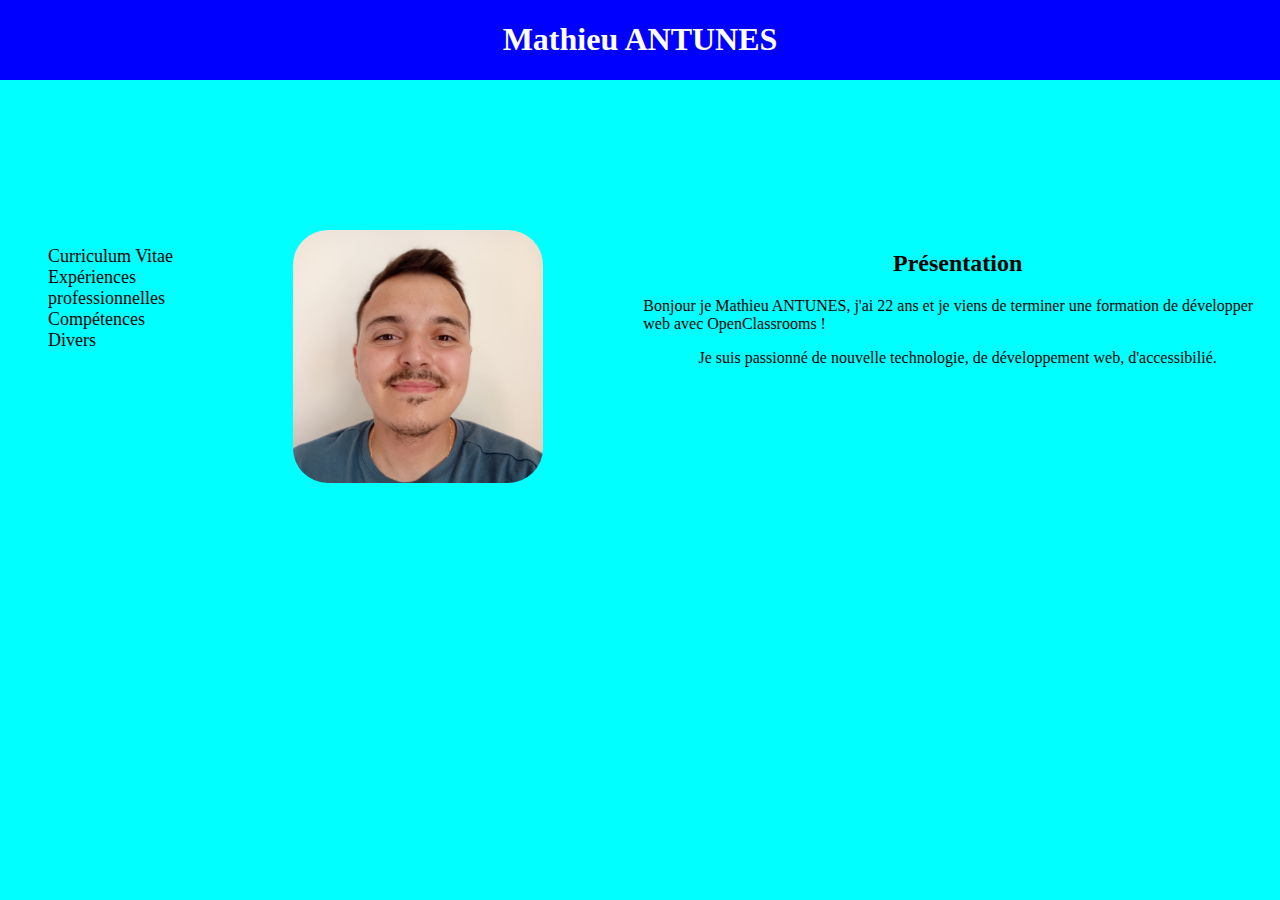
<file: index.html>
<!DOCTYPE html>
<html lang="fr">
    <head>
        <meta charset="utf-8">
        <meta name="description" content="Bienvenue sur mon Curriculum vitae" />
        <meta name="viewport" content="width=device-width, initial-scale=1.0, viewport-fit=cover" />
        <link rel="stylesheet" href="css/desktop.css" />

        <title>Curriculum vitae Mathieu ANTUNES</title>
    </head>

    <header class="name">
        <h1>Mathieu ANTUNES</h1>
    </header>

    <div class="nav-bar">
        <ul class="cv">
            <li><a href="cv.html">Curriculum Vitae</a></li>
            <li><a href="#experience">Expériences professionnelles</a></li>
            <li><a href="#competences">Compétences</a></li>
            <li><a href="#divers">Divers</a></li>
        </ul>
        <img src="images/photo.jpg" alt="photo d'identité de Mathieu ANTUNES" id="photo_ci">
        <div class="presentation">
            <h2>Présentation</h2>
            <p>Bonjour je Mathieu ANTUNES, j'ai 22 ans et je viens de terminer une formation de développer web avec OpenClassrooms !</p>
            <p>Je suis passionné de nouvelle technologie, de développement web, d'accessibilié.</p>
        </div>
    </div>

</html>
</file>
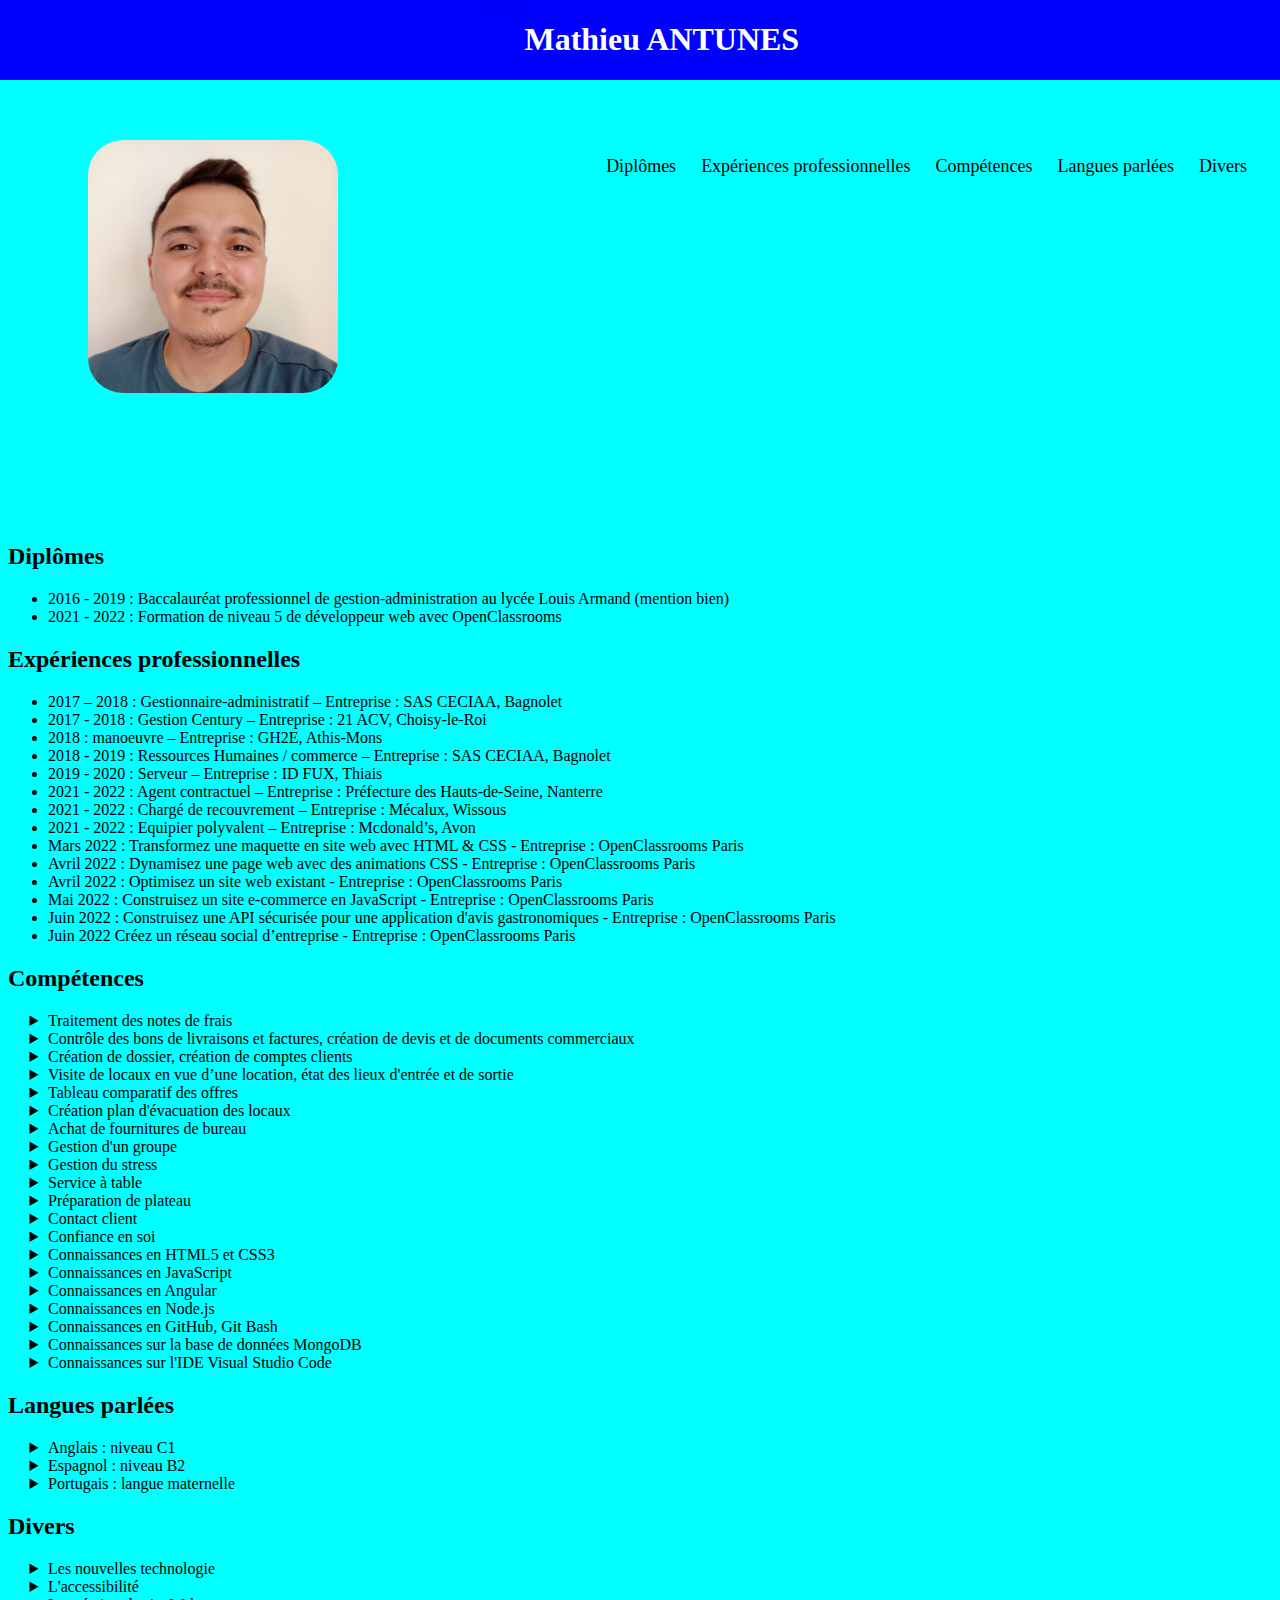
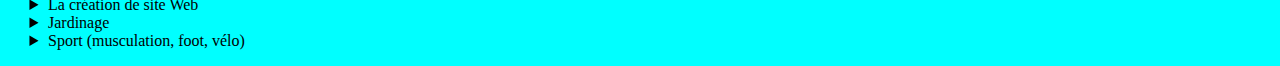
<file: cv.html>
<!DOCTYPE html>
<html lang="fr">
    <head>
        <meta charset="utf-8">
        <meta name="description" content="Bienvenue sur mon Curriculum vitae" />
        <meta name="viewport" content="width=device-width, initial-scale=1.0, viewport-fit=cover" />
        <link rel="stylesheet" href="css/cv.css" />

        <title>Curriculum vitae Mathieu ANTUNES</title>
    </head>

    <header class="name">
        <a href="index.html">Retour</a>
        <h1>Mathieu ANTUNES</h1>
    </header>

    <div class="nav-bar">
        <img src="images/photo.jpg" alt="photo d'identité de Mathieu ANTUNES" id="photo_ci">
        <ul class="cv">
            <li><a href="#diplome">Diplômes</a></li>
            <li><a href="#experience">Expériences professionnelles</a></li>
            <li><a href="#competences">Compétences</a></li>
            <li><a href="#langue">Langues parlées</a></li>
            <li><a href="#divers">Divers</a></li>
        </ul>
    </div>


    <div id="diplome" class="test">
        <h2>Diplômes</h2>
        <ul>
            <li>2016 - 2019 : Baccalauréat professionnel de gestion-administration au lycée Louis Armand (mention bien)</li>
            <li>2021 - 2022 : Formation de niveau 5 de développeur web avec OpenClassrooms</li>
        </ul>
    </div>

    <div id="experience" class="test">
        <h2>Expériences professionnelles</h2>
        <ul>
            <li>2017 – 2018 : Gestionnaire-administratif – Entreprise : SAS CECIAA, Bagnolet</li>
            <li>2017 - 2018 : Gestion Century – Entreprise : 21 ACV, Choisy-le-Roi</li>
            <li>2018 : manoeuvre – Entreprise : GH2E, Athis-Mons</li>
            <li>2018 - 2019 : Ressources Humaines / commerce – Entreprise : SAS CECIAA, Bagnolet</li>
            <li>2019 - 2020 : Serveur – Entreprise : ID FUX, Thiais</li>
            <li>2021 - 2022 : Agent contractuel – Entreprise : Préfecture des Hauts-de-Seine, Nanterre</li>
            <li>2021 - 2022 : Chargé de recouvrement – Entreprise : Mécalux, Wissous</li>
            <li>2021 - 2022 : Equipier polyvalent – Entreprise : Mcdonald’s, Avon</li>
            <li>Mars 2022 : Transformez une maquette en site web avec HTML & CSS - Entreprise : OpenClassrooms Paris</li>
            <li>Avril 2022 : Dynamisez une page web avec des animations CSS - Entreprise : OpenClassrooms Paris</li>
            <li>Avril 2022 : Optimisez un site web existant - Entreprise : OpenClassrooms Paris</li>
            <li>Mai 2022 : Construisez un site e-commerce en JavaScript - Entreprise : OpenClassrooms Paris</li>
            <li>Juin 2022 : Construisez une API sécurisée pour une application d'avis gastronomiques - Entreprise : OpenClassrooms Paris</li>
            <li>Juin 2022 Créez un réseau social d’entreprise - Entreprise : OpenClassrooms Paris</li>

        </ul>
    </div>

    <div id="competences" class="test">
        <h2>Compétences</h2>
        <ul class="tiret">
            <li>Traitement des notes de frais</li>
            <li>Contrôle des bons de livraisons et factures, création de devis et de documents commerciaux</li>
            <li>Création de dossier, création de comptes clients</li>
            <li>Visite de locaux en vue d’une location, état des lieux d'entrée et de sortie</li>
            <li>Tableau comparatif des offres</li>
            <li>Création plan d'évacuation des locaux</li>
            <li> Achat de fournitures de bureau</li>
            <li>Gestion d'un groupe</li>
            <li>Gestion du stress</li>
            <li>Service à table</li>
            <li>Préparation de plateau</li>
            <li>Contact client</li>
            <li>Confiance en soi</li>
            <li>Connaissances en HTML5 et CSS3</li>
            <li>Connaissances en JavaScript</li>
            <li>Connaissances en Angular</li>
            <li>Connaissances en Node.js</li>
            <li>Connaissances en GitHub, Git Bash</li>
            <li>Connaissances sur la base de données MongoDB</li>
            <li>Connaissances sur l'IDE Visual Studio Code</li>
            
        </ul>
    </div>

    <div id="langue" class="test">
        <h2>Langues parlées</h2>
        <ul class="tiret">
            <li>Anglais : niveau C1</li>
            <li>Espagnol : niveau B2</li>
            <li>Portugais : langue maternelle</li>
        </ul>
    </div>

    <div id="divers" class="test">
        <h2>Divers</h2>
        <ul class="tiret">
            <li>Les nouvelles technologie</li>
            <li>L'accessibilité</li>
            <li>La création de site Web</li>
            <li>Jardinage</li>
            <li>Sport (musculation, foot, vélo)</li>
        </ul>
    </div>
</html>
</file>
<file: css/desktop.css>
body{
    background-color: aqua;
}

.name{
    display: flex;
    justify-content: center;
    background-color: blue;
    margin: -8px;
    margin-bottom: 150px;
}

.name h1{
    color: white;
}

#photo_ci{
    width: 250px;
    border-radius: 35px;
    margin-left: 80px;
}

.nav-bar{
    display: flex;
}

.nav-bar li{
    list-style: none;
    text-decoration: none;
    font-size: large;
}

.nav-bar a{
    text-decoration: none;
    color: black;
}

.cv{
    text-decoration: none;
}

.presentation{
    margin-left: 100px;
}

.presentation h2{
    display: flex;
    justify-content: center;
}
.presentation p{
    display: flex;
    justify-content: center;
}

#diplome{
    margin-top: 200px;
}

.test h2{
    margin-bottom: 250px;
}
</file>
<file: css/cv.css>
body{
    background-color: aqua;
}

.name{
    display: flex;
    justify-content: center;
    background-color: blue;
    margin: -8px;
    margin-bottom: 60px;
}

.name h1{
    color: white;
}

#photo_ci{
    width: 250px;
    border-radius: 35px;
    margin-left: 80px;
}

.nav-bar{
    display: flex;
    justify-content: space-between;
}

.nav-bar ul{
    display: flex;
    flex-direction: row;
}

.nav-bar li{
    list-style: none;
    text-decoration: none;
    font-size: large;
    margin-right: 25px;
}

.nav-bar a{
    text-decoration: none;
    color: black;
}

.cv{
    text-decoration: none;
}

.presentation{
    margin-left: 100px;
}

.presentation h2{
    display: flex;
    justify-content: center;
}
.presentation p{
    display: flex;
    justify-content: center;
}

#diplome{
    margin-top: 150px;
}

.tiret{
    list-style: disclosure-closed;
}
</file>
